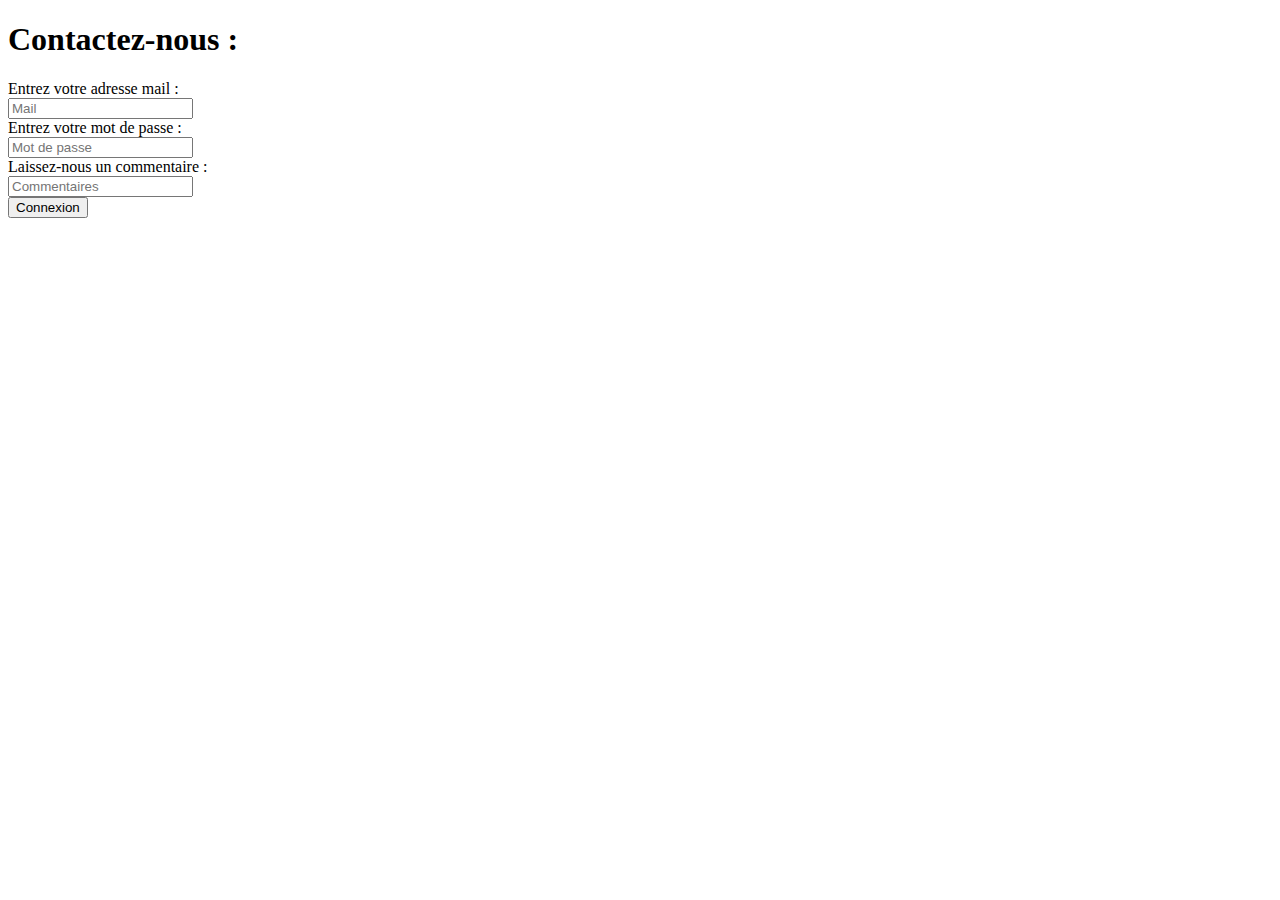
<file: vu/contactez-nous.html>
<!DOCTYPE html>
<html lang="en" dir="ltr">
  <head>
    <meta charset="utf-8">
    <title></title>
  </head>
  <body>
    <form class="box" action="" method="post">
      <h1 >Contactez-nous : </h1>
      <label   class="label" >Entrez votre adresse mail : </label>
      <div class="inputbox">


        <input  type="Mail" name="mail" placeholder="Mail" required=""/>

      </div>

      <label  class="label">Entrez votre mot de passe :</label>
      <div class="inputbox" >

        <input type="password" name="mot_de_passe" placeholder="Mot de passe" required=""/>

      </div>

      <label  class="label">Laissez-nous un commentaire :</label>
      <div class="inputbox" >

        <input type="Commentaires" name="commentaires" placeholder="Commentaires" required=""/>

      </div>






      <div>
        <input type="submit" value="Connexion"/>
      </div>


      <div>
        <a style="color:white;" href="mot_de_passe_oublie.php">Mot de passe oublié?</a>

        <a  style="color:white;" href="formulaire_inscription.php">Inscription</a>
      </div>
    </form>

  </body>
</html>
</file>
